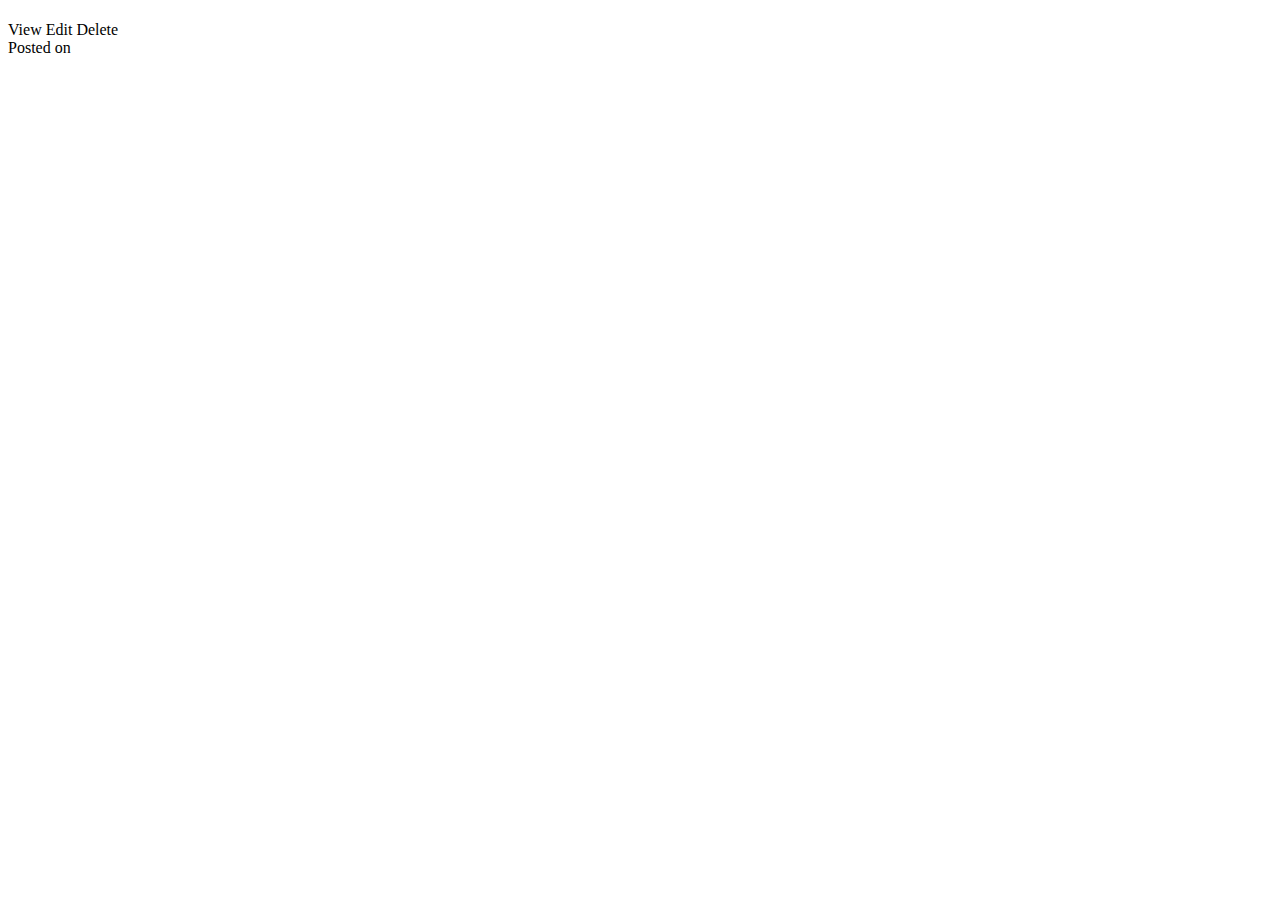
<file: src/main/webapp/WEB-INF/view/blog.html>
<!DOCTYPE html>
<html lang="en" xmlns:th="http://www.thymeleaf.org">

<head th:include="fragments.html :: header">

    <title id="pageTitle">Blog Home</title>
    <script type="text/javascript"
            th:src="@{/resources/js/delete-post.js}"></script>


</head>



<body>

<!-- Navigation -->
<nav    th:insert="fragments.html :: navigation"
        class="navbar navbar-expand-lg navbar-dark bg-dark fixed-top">

</nav>

<!-- Page Content -->
<div class="container">

    <div class="row">

        <!-- Blog Entries Column -->
        <div class="col-md-8">

            <h1 class="my-4">
                <span th:text="${title}"></span>
                <small th:text="${subtitle}"></small>
            </h1>
            <!-- Blog Posts -->

            <div th:each="post: ${posts}" th:id="'post-' + ${post.postId}" class="card mb-4">
                <div class="card-body">
                    <h2 class="card-title" th:text="${post.title}"></h2>
                    <p class="card-text" th:text="${post.content}"></p>
                    <a th:href="@{/post/{postId}(postId = ${post.postId})}" class="btn btn-primary">View</a>
                                        <a  th:if="${#authentication.name == post.user.username}"
                                            th:href="@{/post/{postId}/edit(postId = ${post.postId})}"
                                            class="btn btn-secondary">Edit</a>
                                        <a th:if="${#authentication.name == post.user.username or #authorization.expression('hasRole(''ADMIN'')')}"
                                           th:onclick="'deletePost(\'' + ${post.postId} + '\');'"
                                           class="btn btn-danger">Delete</a>

                </div>
                <div class="card-footer text-muted">
                    Posted on <span
                        th:text="${#temporals.format(post.dtCreated, 'dd/MM/yyyy HH:mm')}"></span>
                    <a th:href="@{/user/{username}(username = ${post.user.username})}"
                       th:text="${post.user.username}"></a>
                </div>
            </div>


        </div>

        <!-- Sidebar Widgets Column -->
        <div th:insert="fragments.html :: widget" class="col-md-4">
        </div>


    </div>
    <!-- /.row -->

</div>
<!-- /.container -->

<!-- Footer -->
<footer th:insert="fragments.html :: footer"></footer>

</body>

</html>
</file>
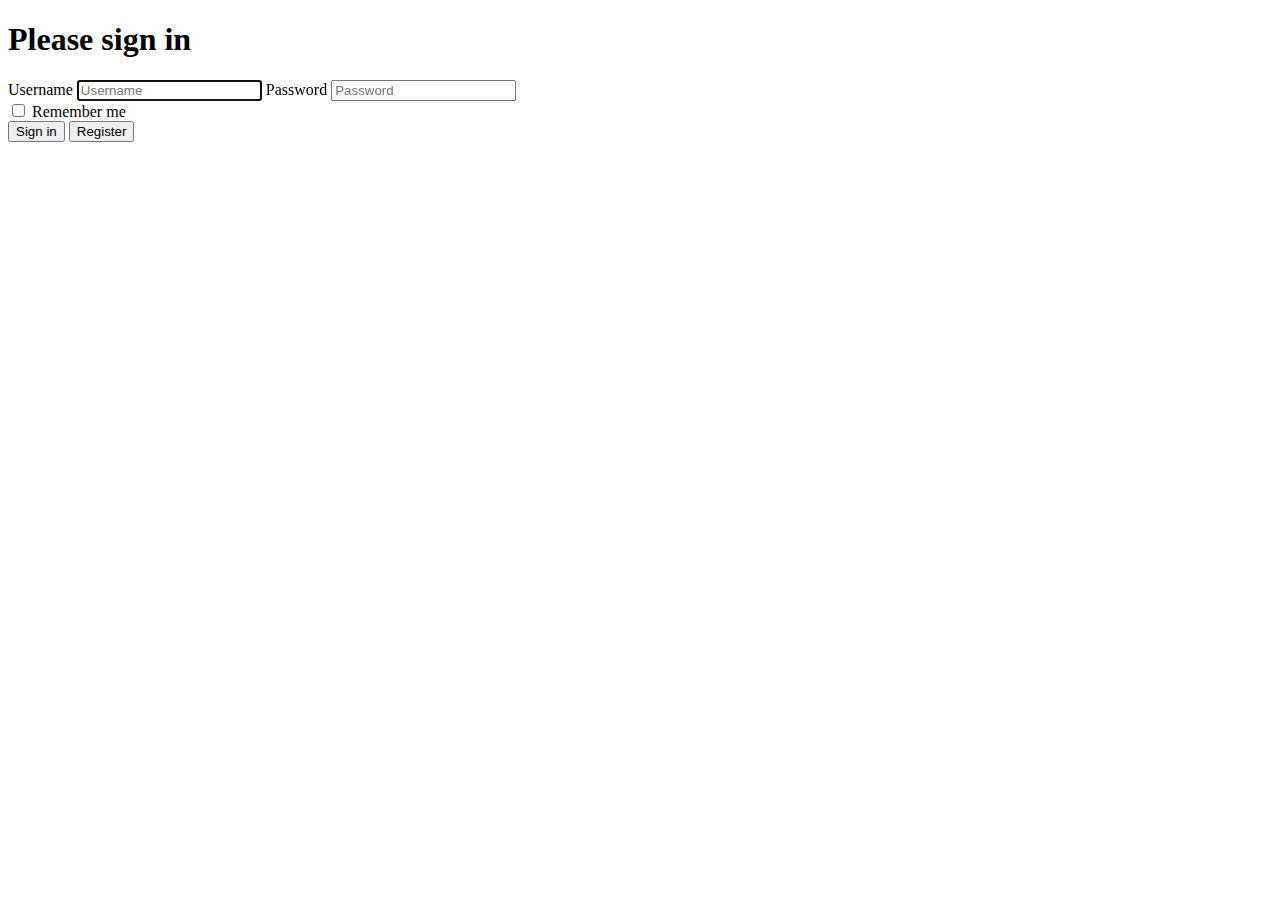
<file: src/main/webapp/WEB-INF/view/login.html>
<!DOCTYPE html>

<html lang="en" xmlns:th="http://www.thymeleaf.org">
<head>

    <meta http-equiv="Content-Type" content="text/html; charset=UTF-8">
    <meta name="viewport" content="width=device-width, initial-scale=1, shrink-to-fit=no">
    <meta name="description" content="">
    <meta name="author" content="Mark Otto, Jacob Thornton, and Bootstrap contributors">
    <meta name="generator" content="Jekyll v4.1.1">
    <title>Sign in</title>


    <style>
        .bd-placeholder-img {
            font-size: 1.125rem;
            text-anchor: middle;
            -webkit-user-select: none;
            -moz-user-select: none;
            -ms-user-select: none;
            user-select: none;
        }

        @media (min-width: 768px) {
            .bd-placeholder-img-lg {
                font-size: 3.5rem;
            }
        }


    </style>

    <!-- Bootstrap core CSS -->
    <link th:href="@{/webjars/bootstrap/4.6.0/css/bootstrap.min.css}" rel="stylesheet">

    <!-- Custom styles for this template -->
    <link th:href="@{/resources/css/signin.css}" rel="stylesheet">

</head>
<body class="text-center">
<form class="form-signin" action="login" method="POST">
    <h1 class="h3 mb-3 font-weight-normal">Please sign in</h1>
    <label class="sr-only">Username</label>
    <input type="text" name="username" class="form-control" placeholder="Username" required="" autofocus="">
    <label class="sr-only">Password</label>
    <input type="password" name="password" class="form-control" placeholder="Password" required="">
    <div class="checkbox mb-3">
        <label>
            <input type="checkbox" value="remember-me"> Remember me
        </label>
    </div>
    <button class="btn btn-lg btn-primary btn-block" type="submit">Sign in</button>
    <button class="btn btn-lg btn-primary btn-block"
            onclick="window.location='register'"
            type="button">Register</button>
</form>

<!--&lt;!&ndash; Footer &ndash;&gt;-->
<!--<footer th:insert="fragments.html :: footer"></footer>-->

</body>
</html>
</file>
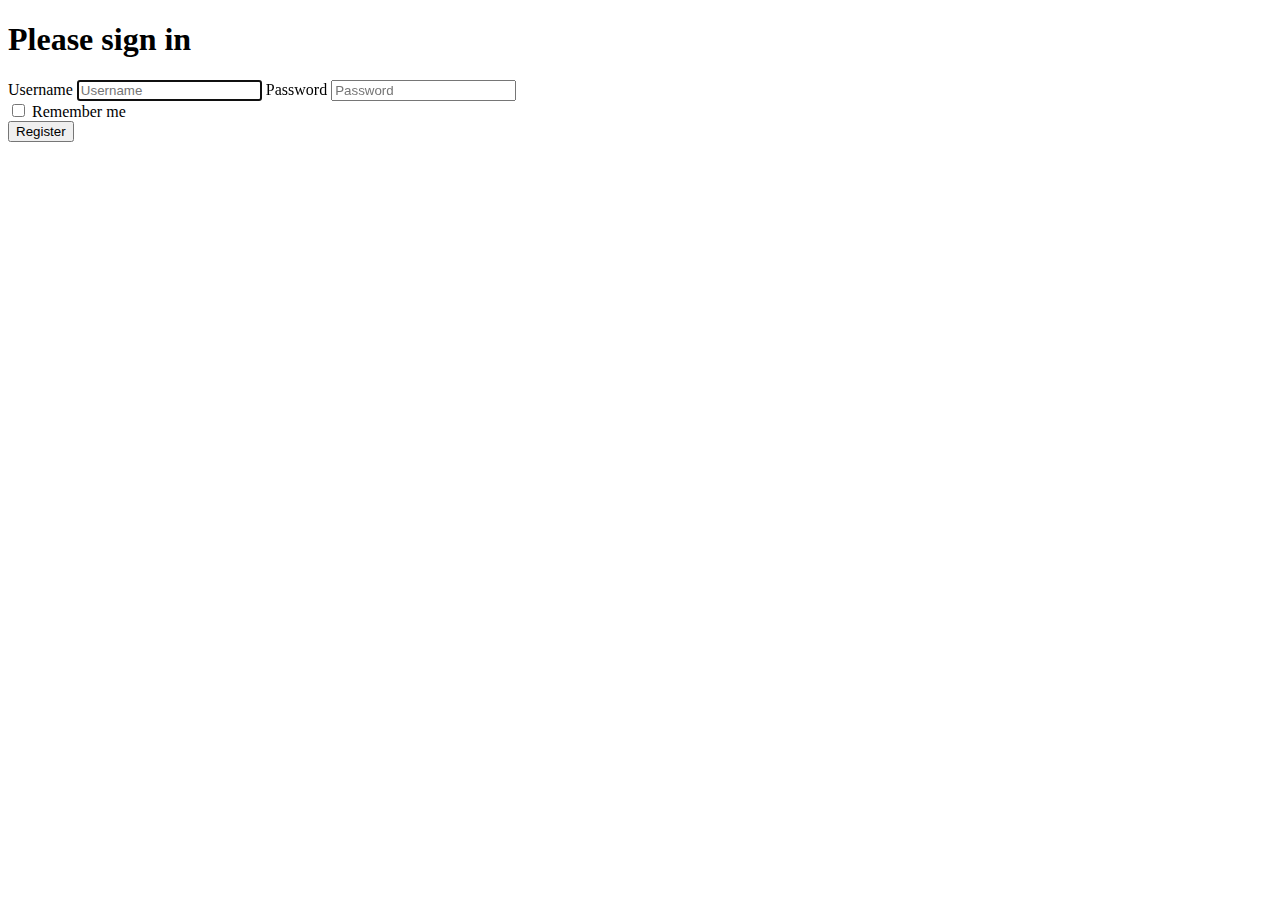
<file: src/main/webapp/WEB-INF/view/register.html>
<!DOCTYPE html>

<html lang="en" xmlns:th="http://www.thymeleaf.org">
<head>

    <meta http-equiv="Content-Type" content="text/html; charset=UTF-8">
    <meta name="viewport" content="width=device-width, initial-scale=1, shrink-to-fit=no">
    <meta name="description" content="">
    <meta name="author" content="Mark Otto, Jacob Thornton, and Bootstrap contributors">
    <meta name="generator" content="Jekyll v4.1.1">
    <title>Register</title>


    <style>
      .bd-placeholder-img {
        font-size: 1.125rem;
        text-anchor: middle;
        -webkit-user-select: none;
        -moz-user-select: none;
        -ms-user-select: none;
        user-select: none;
      }

      @media (min-width: 768px) {
        .bd-placeholder-img-lg {
          font-size: 3.5rem;
        }
      }


    </style>

    <!-- Bootstrap core CSS -->
    <link th:href="@{/webjars/bootstrap/4.6.0/css/bootstrap.min.css}" rel="stylesheet">

    <!-- Custom styles for this template -->
    <link th:href="@{/resources/css/signin.css}" rel="stylesheet">

</head>
<body class="text-center">
<form class="form-signin" th:action="@{/register}" method="POST">
    <h1 class="h3 mb-3 font-weight-normal">Please sign in</h1>
    <label class="sr-only">Username</label>
    <input type="text" name="username" class="form-control" placeholder="Username" required="" autofocus="">
    <label class="sr-only">Password</label>
    <input type="password" name="password" class="form-control" placeholder="Password" required="">
    <div class="checkbox mb-3">
        <label>
            <input type="checkbox" value="remember-me"> Remember me
        </label>
    </div>
    <button class="btn btn-lg btn-primary btn-block" type="submit">Register</button>

</form>

<!--    &lt;!&ndash; Footer &ndash;&gt;-->
<!--    <footer th:insert="fragments.html :: footer"></footer>-->

</body>
</html>
</file>
